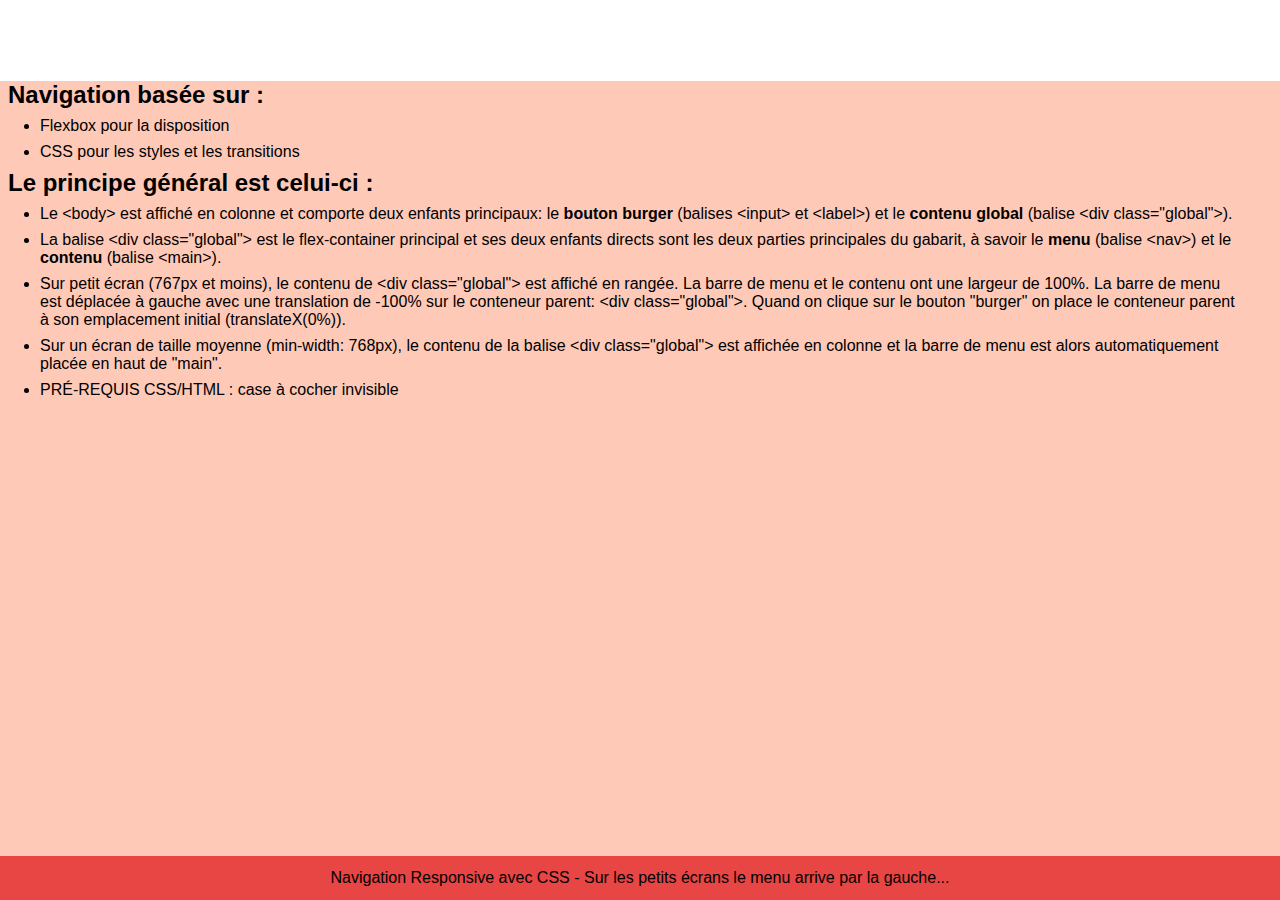
<file: menu/02_navCSS_gauche/02_nav_Pur_CSS_checkbox_gauche.html>
<!DOCTYPE html>
<html lang="fr">

<head>
	<meta charset="UTF-8">
	<title>02-Navigation Pur CSS par la gauche</title>

	<!-- Ajustement de la taille du viewport-->
	<meta name="viewport" content="width=device-width, initial-scale=1.0">


	<style type="text/css">
			/*Reset*/
		
		* {
			margin: 0;
			padding: 0;
			box-sizing: border-box;
		}
		
		html {
			font-size: 0.875em;
		}
		
		body {
			font-family: Arial, Helvetica, sans-serif;
			max-width: 100vw;
			min-height: 100vh;
			/*Conteneur flex en colonne*/
			display: flex;
			flex-direction: column;
		}
		
		.global {
			max-width: 100vw;
			/*Propriété comme item flex*/
			flex: 1 0 100%;
			/*Conteneur flex en rangée*/
			display: flex;
			/*Poussée vers la gauche pour ne pas voir le menu*/
			transform: translateX(-100%);
			/*Effet de transition sur la transformation*/
			transition: transform 1s;
		/*	overflow-x: hidden; */
		}
		
		.contenu {
			/*Sa largeur est fixée à 100%*/
			width: 100vw;
			/*Propriété comme item flex - ne peut rétrécir*/
			flex: 1 0 100%;
			/*Conteneur flex en colonne pour ses enfants*/
			display: flex;
			flex-flow: column nowrap;
			overflow-x: hidden; overflow-y: auto;
		}
		
		section {
			background-color: #ffc9b7;
			padding: 0 0.5rem;
			/*Propriété comme item flex - peut s'étirer en hauteur*/
			flex: 1 0 100%;
		}
		
		footer {
			text-align: center;
			padding: 1%;
			background-color: #E84545;
		}
		
		li {
			margin: 0.5rem 2rem;
		}
		
		.boutonBurger {
			background: linear-gradient(to bottom, #E84545 0%, #E84545 20%, transparent 20%, transparent 40%, #E84545 40%, #E84545 60%, transparent 60%, transparent 80%, #E84545 80%, #E84545 100%);
			height: 48px;
			width: 48px;
			margin: 1%;
			display: inline-block;
			cursor: pointer;
			/*Effet de transition sur la rotation*/
			transition: transform 1s;
		}
		
		.menu {
			background-color : $color__menu-nav;
			text-align: center;
			/*Pour cet exemple, on fixe la largeur du menu à 100% ou 100vw*/
			width: 100vw;
			/*Propriété comme item flex - ne peut rétrécir*/
			flex: 1 0 100%;
			/*Contexte flex en colonne pour ses enfants*/
			display: flex;
			flex-direction: column;
			justify-content: flex-start;
			overflow-x: hidden; overflow-y: auto;
		}
		
		.menu a {
			text-decoration: none;
			color: white;
			border-bottom: 1px solid white;
			font-size: 1.5rem;
			padding: 0.5rem;
			padding-top:5vh; 
		}
		
		.menu a:first-child {
			/*border-top: 1px solid white;*/
		}
		
		
		/* le menu... apparaît ou disparaît selon l'état checked de la case à cocher #chkBoutonBurger
			on fait aussi tourner le bouton burger...
		
			Et... pour l'aspect esthétique de la chose... la case à cocher (checkbox) n'est pas affichée...
		*/
		
		#chkBoutonBurger:checked~.global {
			transform: translateX(0%);
		}
		
		#chkBoutonBurger:checked~.boutonBurger {
			transform: rotate(90deg);
		}
		
		#chkBoutonBurger {
			display: none;
		}
		/*Pour les tailles plus grandes le menu apparaît de hauteur normale et le bouton burger disparaît*/
		
		@media screen and (min-width: 768px) {
			html {
				font-size: 1em;
			}
			
			.boutonBurger {
				display: none
			}
					
			.global {
				/*Placer à sa potition d'origine*/
				transform: translateX(0%);
				/*Mettre le contenu en colonne*/				
				flex-direction: column;
			}

			.menu {
				/*Propriété comme item flex - ne peut s'étirer en hauteur*/
				flex: 0 0 100%;
				
				/*Affichage du menu en rangée*/
				flex-direction: row;
				justify-content: space-between;
			}
			.menu a {
				border: none;
				border-left: 1px solid white;
				/*Propriété comme item flex - peut s'étirer en largeur*/
				padding-top:5vh;
				flex: 1 0 auto;
			}
			.menu a:first-child {
				border-top: none;
			}
	</style>


</head>

<body>

	<input type="checkbox" id="chkBoutonBurger" />
	<label for="chkBoutonBurger" class="boutonBurger"></label>

	<div class="global">
		<nav class="menu">
			<a href="#">BOUTON 1</a>
			<a href="#">BOUTON 2</a>
			<a href="#">BOUTON 3</a>
			<a href="#">BOUTON 4</a>
		</nav>
		<!-- /MENU -->

		<main class="contenu">
			<section>
				<article>
					<h2>Navigation basée sur :</h2>

					<ul>
						<li>Flexbox pour la disposition</li>
						<li>CSS pour les styles et les transitions</li>
					</ul>

					<h2>Le principe général est celui-ci :</h2>

					<ul>

						<li>
							Le &lt;body&gt; est affiché en colonne et comporte deux enfants principaux: le <strong>bouton burger</strong> (balises &lt;input&gt; et &lt;label&gt;) et le <strong>contenu global</strong> (balise &lt;div class="global"&gt;).
						</li>

						<li>
							La balise &lt;div class="global"&gt; est le flex-container principal et ses deux enfants directs sont les deux parties principales du gabarit, à savoir le <strong>menu</strong> (balise &lt;nav&gt;) et le <strong>contenu</strong> (balise &lt;main&gt;).
						</li>

						<li>
							Sur petit écran (767px et moins), le contenu de &lt;div class="global"&gt; est affiché en rangée. La barre de menu et le contenu ont une largeur de 100%. La barre de menu est déplacée à gauche avec une translation de -100% sur le conteneur parent: &lt;div class="global"&gt;. Quand on clique sur le bouton "burger" on place le conteneur parent à son emplacement initial (translateX(0%)).
						</li>

						<li>
							Sur un écran de taille moyenne (min-width: 768px), le contenu de la balise &lt;div class="global"&gt; est affichée en colonne et la barre de menu est alors automatiquement placée en haut de "main".
						</li>


						<li>PRÉ-REQUIS CSS/HTML : case à cocher invisible </li>
					</ul>

				</article>

			</section>
			<footer>Navigation Responsive avec CSS - Sur les petits écrans le menu arrive par la gauche...</footer>
		</main>
		<!-- /CONTENU -->

	</div>
	<!-- /GLOBAL -->

	<script>
		/*
		Contrôler l'aspect de la case à cocher au clic sur les boutons
		*/
		
		(function() { //IIFE
			var leCheckBox = document.querySelector("input");
			var lesBoutons = document.querySelectorAll(".menu a");
			var nbBoutons = lesBoutons.length;		
			console.log(nbBoutons);
			
			for (var i = 0; i < nbBoutons; i++) {
				lesBoutons[i].addEventListener("click", function() {
					console.log(leCheckBox.checked);
					leCheckBox.checked = false;
				}, false);
			}
		})(); //Fin IIFE
	</script>

</body>



</html>
</file>
